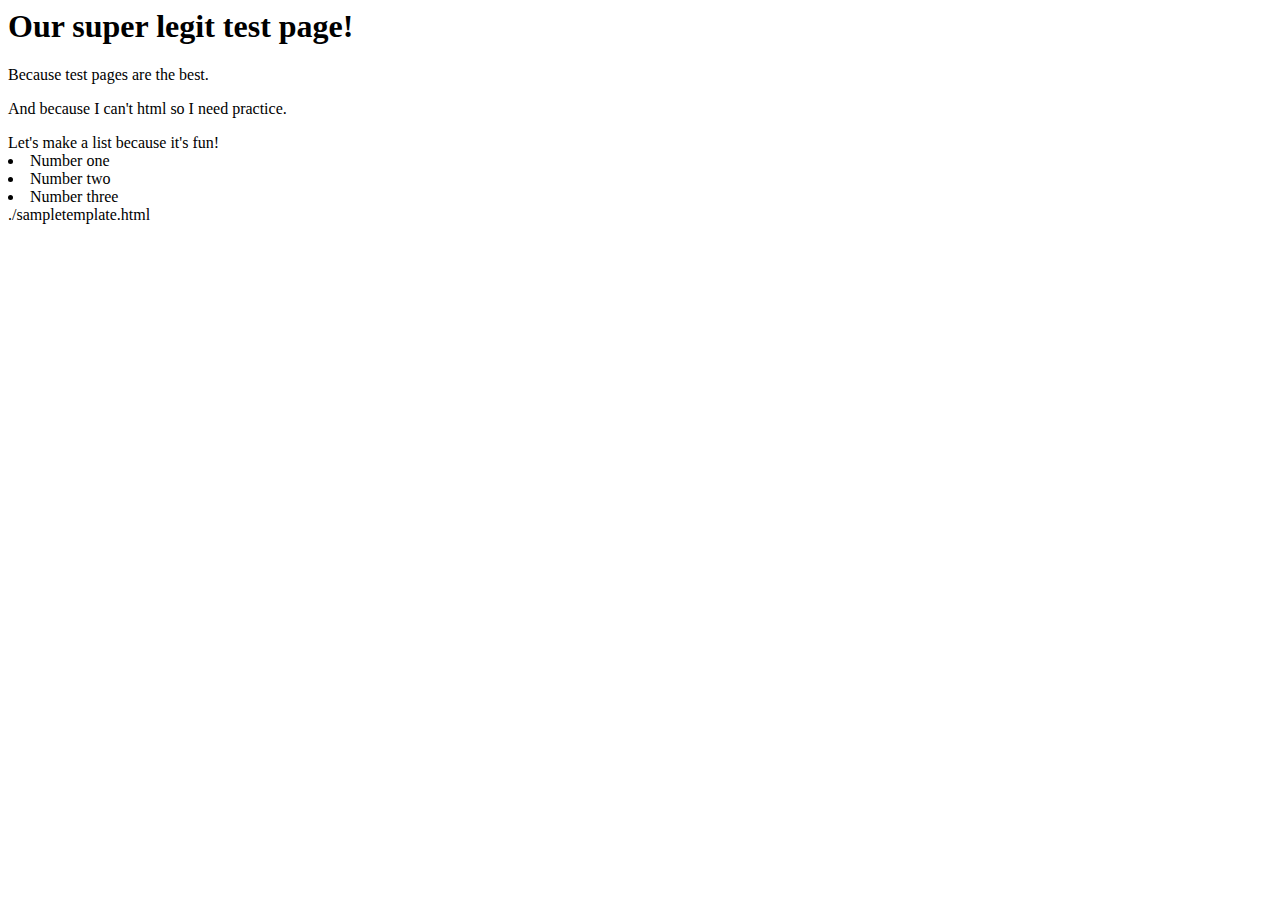
<file: core/templates/testpage.html>
<html>

<head>

<title>Test page</title>

</head>

<body>

<h1> Our super legit test page! </h1>

<p> Because test pages are the best. </p>
<p> And because I can't html so I need practice. </p>

Let's make a list because it's fun!
<li> Number one </li>
<li> Number two </li>
<li> Number three </li>

./sampletemplate.html

</body>
</file>
